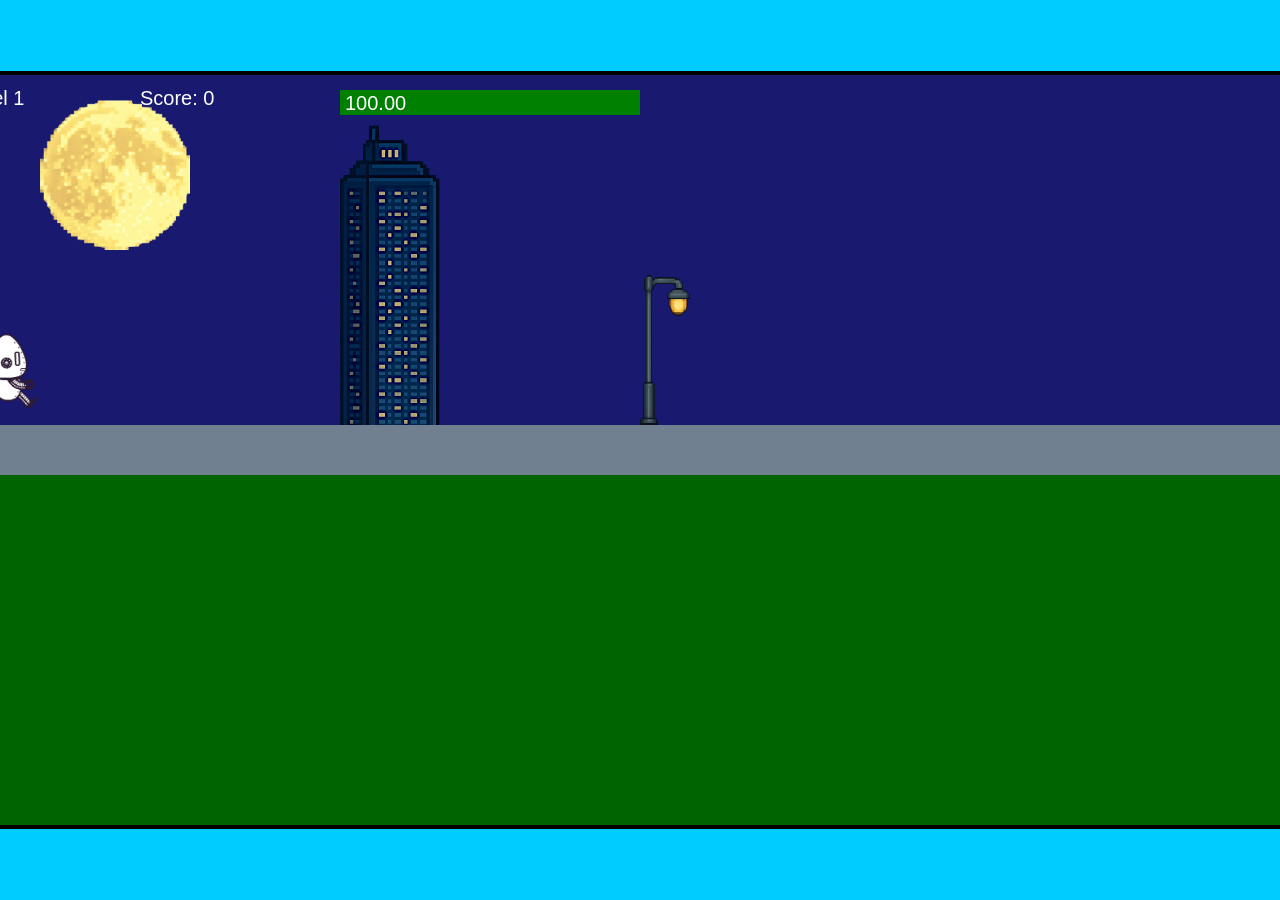
<file: fsd-projects/runtime/index.html>
<!DOCTYPE html>
<html lang="en">
  <head>
    <meta charset="UTF-8" />
    <meta name="viewport" content="width=device-width, initial-scale=1.0" />
    <title>Runtime Neo</title>
    <link rel="stylesheet" href="runtime.css" />
    <script src="https://code.jquery.com/jquery-3.1.0.js"></script>
    <script src="setup.js"></script>
    <script src="levels.js"></script>
    <script src="scenery.js"></script>
    <script src="student.js"></script>
    <script src="main.js"></script>
  </head>
  <body id="body">
    <canvas id="gameCanvas" width="1400" height="750"></canvas>
    <img id="player" src="images/halle.png" />
    <img id="projectile" src="images/projectile.png" />
    <img id="basicPlatform" src="images/interactable/basicPlatform.png" />
    <img id="spikes" src="images/interactable/spikes.png" />
    <img id="bug" src="images/interactable/bug.png" />
    <img id="healthUp" src="images/interactable/healthUp.png" />
    <img id="flag" src="images/interactable/flag.png" />
    <img id="moon" src="images/backgrounds/moon.png" />
    <img id="building" src="images/backgrounds/building.png" />
    <img id="lamp" src="images/backgrounds/lamp.png" />
  </body>
</html>
</file>
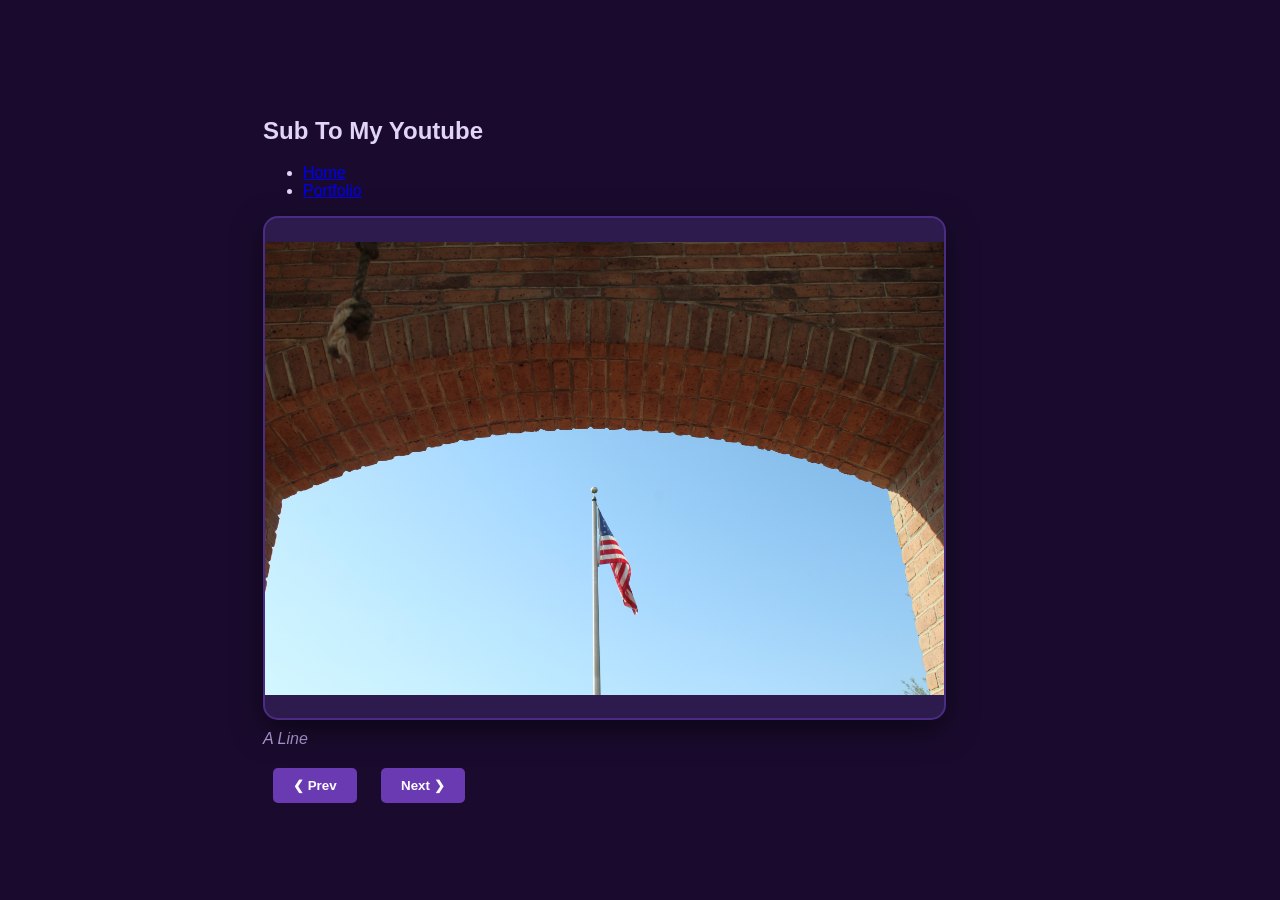
<file: IMAGES.html>
<!DOCTYPE html>
<html lang="en">
<head>
    
    <meta charset="UTF-8">
    <meta name="viewport" content="width=device-width, initial-scale=1.0">
    <title>Dark Purple Slideshow</title>
    <style>
        body {
            background-color: #1a0b2e; /* Deep Dark Purple */
            color: #e0d4f7;
            font-family: 'Segoe UI', Tahoma, Geneva, Verdana, sans-serif;
            margin: 0;
            display: flex;
            flex-direction: column;
            align-items: center;
            justify-content: center;
            height: 100vh;
            overflow: hidden;
        }

        .slideshow-container {
            position: relative;
            max-width: 800px;
            width: 90%;
            height: 500px;
            background: #2d1b4d; /* Slightly lighter purple for the frame */
            border-radius: 15px;
            box-shadow: 0 10px 30px rgba(0,0,0,0.5);
            display: flex;
            align-items: center;
            justify-content: center;
            overflow: hidden;
            border: 2px solid #4b2c85;
        }

        .slideshow-container img {
            max-width: 100%;
            max-height: 100%;
            display: none; /* Hide all images initially */
            object-fit: contain;
            animation: fadeIn 0.5s ease-in-out;
        }

        .slideshow-container img.active {
            display: block; /* Only show the active image */
        }

        @keyframes fadeIn {
            from { opacity: 0; transform: scale(0.95); }
            to { opacity: 1; transform: scale(1); }
        }

        .controls {
            margin-top: 20px;
        }

        button {
            background-color: #6a3ab2;
            color: white;
            border: none;
            padding: 10px 20px;
            margin: 0 10px;
            border-radius: 5px;
            cursor: pointer;
            font-weight: bold;
            transition: background 0.3s;
        }

        button:hover {
            background-color: #8a5ad4;
        }

        .caption {
            margin-top: 10px;
            font-style: italic;
            color: #b39ddb;
        }
    </style>

</head>
<body>
<div id="all-contents">
      <nav>
        <h1>Sub To My Youtube</h1>
        <ul id="nav-ul">
          <li class="nav-li">
            <a href="index.html">Home</a>
          </li>
          <li class="nav-li">
            <a href="portfolio.html">Portfolio</a>
          
          
          </li>
        </ul>
      </nav>

      <main>
    <div class="slideshow-container" id="slider">
        <img id="aLine" src="images/line.JPG" class="active" alt="A Line">
        <img id="content" src="images/tree.JPG" alt="Tree">
        <img id="beauty" src="images/beauty.JPG" alt="Beauty">
        <img id="anAntsViewOfTheWorld" src="images/ant.JPG" alt="An Ant's View">
        <img id="shape" src="images/shape.JPG" alt="Shape">
        <img id="somthingThatRepresentsYou" src="images/me.JPG" alt="Something That Represents You">
        <img id="texture" src="images/texture.JPG" alt="Texture">
        <img id="aSymbol" src="images/big_flower.JPG" alt="A Big Flower">
        <img id="theRuleOfThirds" src="images/thierd.JPG" alt="The Rule of Thirds">
        <img id="schoolSpirit" src="images/school.JPG" alt="School Spirit">
    <img id="schoolSpirit" src="images/67.JPG" alt="67">
     <img id="schoolSpirit" src="images/alex.JPG" alt="Alex">
      <img id="schoolSpirit" src="images/brid.JPG" alt="Brid">
       <img id="schoolSpirit" src="images/exit.JPG" alt="Exit">
        <img id="schoolSpirit" src="images/rust.JPG" alt="Rust">
         <img id="schoolSpirit" src="images/small_flower.JPG" alt="A Small flower">
          <img id="schoolSpirit" src="images/trash.JPG" alt="Trash">
   
    </div>

    <div class="caption" id="captionText">A Line</div>

    <div class="controls">
        <button onclick="changeSlide(-1)">❮ Prev</button>
        <button onclick="changeSlide(1)">Next ❯</button>
    </div>

    <script>
        let currentIndex = 0;
        const slides = document.querySelectorAll('.slideshow-container img');
        const caption = document.getElementById('captionText');

        function changeSlide(direction) {
            slides[currentIndex].classList.remove('active');
            
            currentIndex += direction;

            if (currentIndex >= slides.length) {
                currentIndex = 0;
            } else if (currentIndex < 0) {
                currentIndex = slides.length - 1;
            }

            slides[currentIndex].classList.add('active');
            caption.innerText = slides[currentIndex].alt;
        }
    </script>
</body>
</html>
</file>
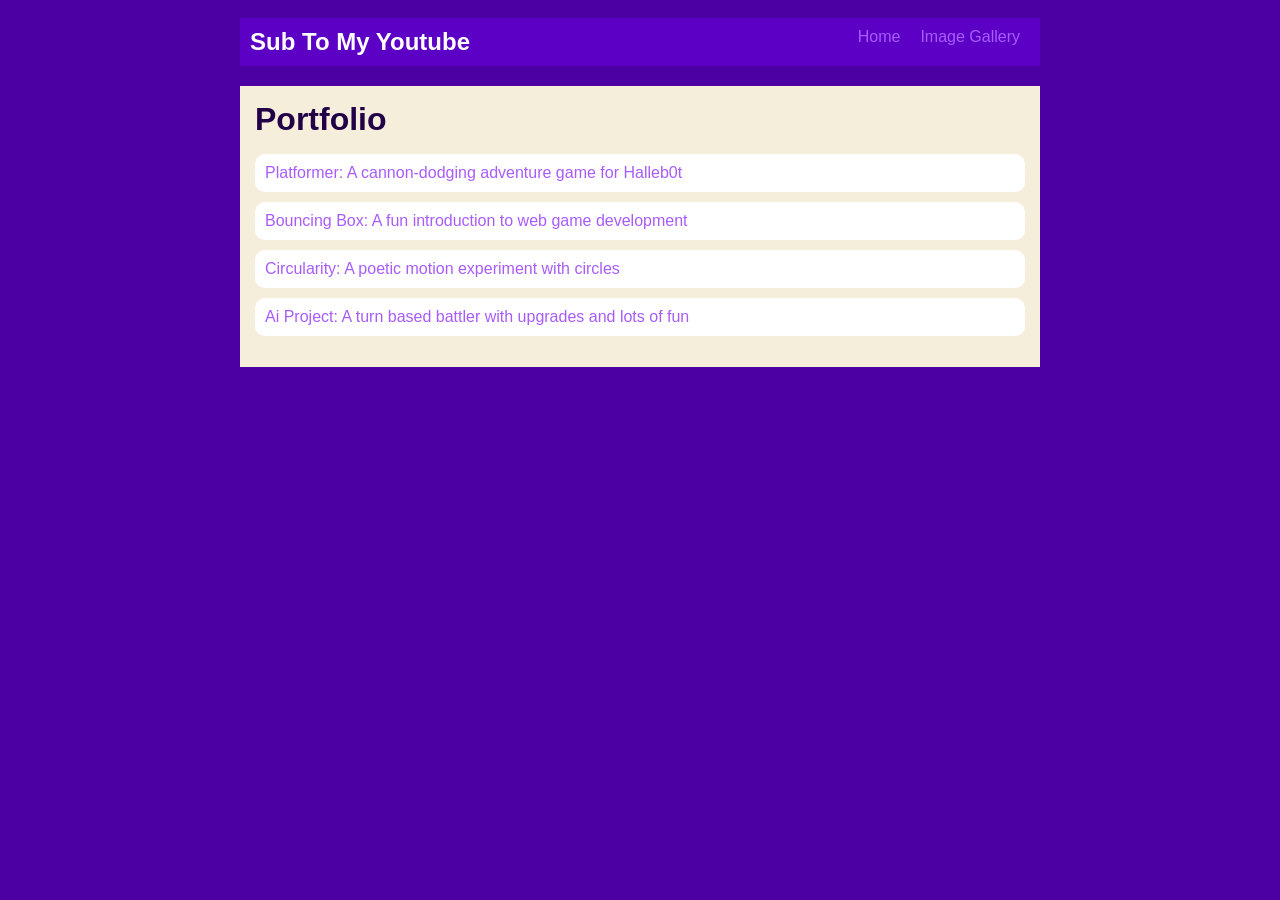
<file: portfolio.html>
<!doctype html>
<html>
  <head>
    <title>Sub To My Youtube</title>
    <link rel="stylesheet" href="style.css" />
  </head>

  <body>
    <div id="all-contents">
      <nav>
        <h1>Sub To My Youtube</h1>
        <ul id="nav-ul">
          <li class="nav-li">
            <a href="index.html">Home</a>
          </li>
        
          <li class="nav-li">
            <a href="IMAGES.html">Image Gallery</a>
          
          </li>
        </ul>
      </nav>

      <main>
        <div class="content">
          <h1>Portfolio</h1>
          <ul id="portfolio">
            <li>
              <a href="fsd-projects/platformer/"
                >Platformer: A cannon-dodging adventure game for Halleb0t</a
              >
            </li>
            <li>
              <a href="fsd-projects/bouncing-box/"
                >Bouncing Box: A fun introduction to web game development</a
              >
            </li>
            <li>
              <a href="fsd-projects/circularity/"
                >Circularity: A poetic motion experiment with circles</a
              >
            </li>
            <li>
              <a href="fsd-projects/AI Project/Ai.html"
                >Ai Project: A turn based battler with upgrades and lots of
                fun</a
              >
            </li>
          </ul>
        </div>
      </main>
    </div>
  </body>
</html>
</file>
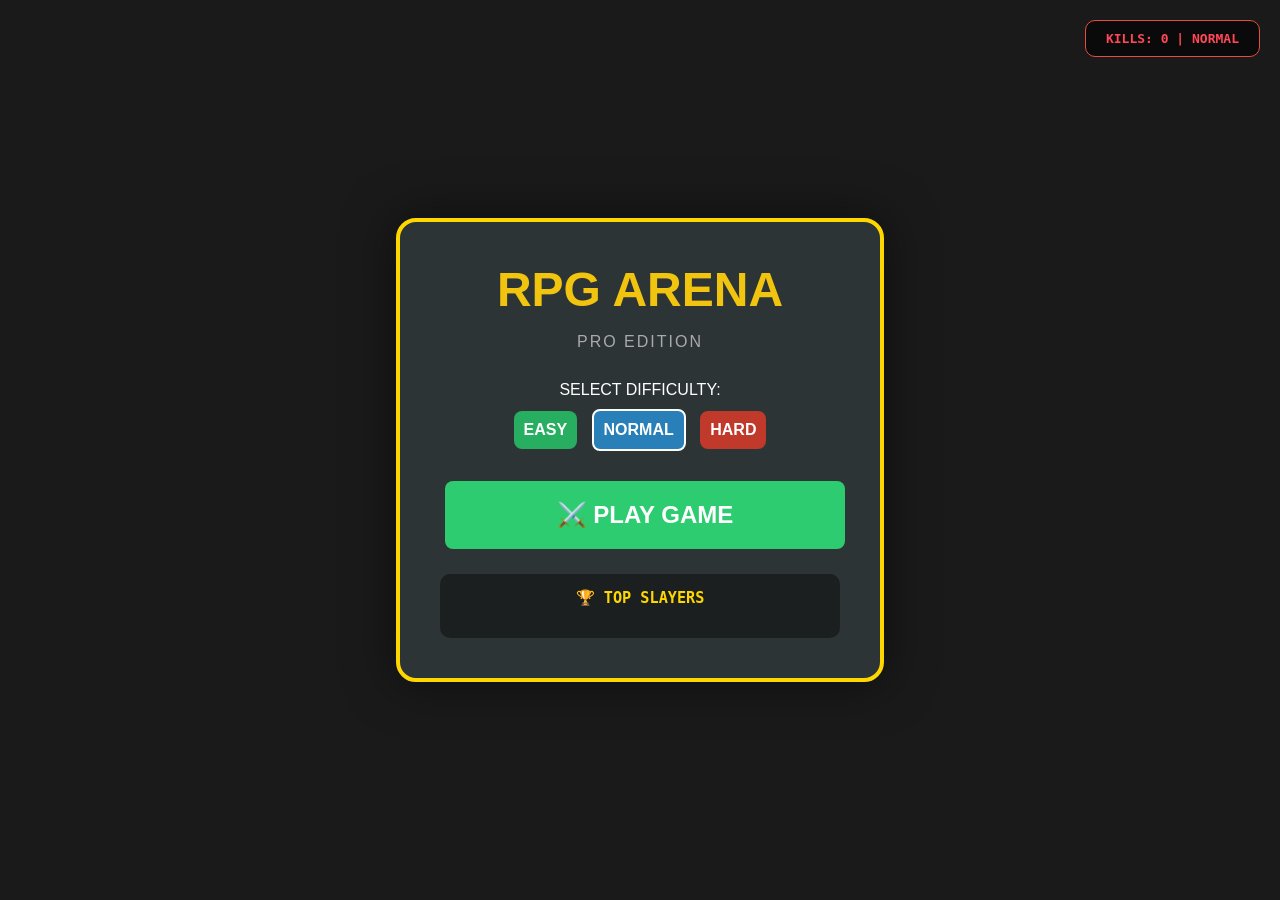
<file: fsd-projects/AI Project/Ai.html>
<!doctype html>
<html lang="en">
  <head>
    <meta charset="UTF-8" />
    <meta name="viewport" content="width=device-width, initial-scale=1.0" />
    <title>RPG Arena: Pro Edition</title>
    <style>
      body {
        font-family: "Segoe UI", sans-serif;
        background: #1a1a1a;
        color: white;
        display: flex;
        flex-direction: column;
        align-items: center;
        justify-content: center;
        height: 100vh;
        margin: 0;
        overflow: hidden;
      }

      /* Screens */
      #home-screen, #class-screen, #battle-screen, #shop-screen, #spell-shop-screen, #weapon-screen, #game-over-screen {
        width: 100%;
        height: 100%;
        display: flex;
        flex-direction: column;
        align-items: center;
        justify-content: center;
        position: absolute;
        top: 0;
        left: 0;
        transition: 0.5s;
      }
      .hidden { display: none !important; }

      /* UI Elements */
      .slayer-counter {
        position: absolute;
        top: 20px;
        right: 20px;
        background: rgba(0, 0, 0, 0.6);
        padding: 10px 20px;
        border-radius: 10px;
        border: 1px solid #e74c3c;
        color: #ff4757;
        font-weight: bold;
        font-family: monospace;
        z-index: 5;
      }
      .level-badge {
        background: #f1c40f;
        color: black;
        padding: 2px 8px;
        border-radius: 5px;
        font-size: 12px;
        font-weight: bold;
        margin-bottom: 5px;
        display: inline-block;
      }
      .battle-arena {
        display: flex;
        gap: 40px;
        margin-bottom: 20px;
        z-index: 2;
      }
      .character {
        text-align: center;
        width: 200px;
        padding: 25px;
        background: #2c3e50;
        border-radius: 15px;
        border: 3px solid #34495e;
        transition: 0.1s;
        position: relative;
      }
      .sprite {
        font-size: 80px;
        display: block;
        margin-bottom: 10px;
        animation: float 3s ease-in-out infinite;
      }

      @keyframes float {
        0%, 100% { transform: translateY(0); }
        50% { transform: translateY(-15px); }
      }

      .hp-bar-container {
        background: #444;
        border: 2px solid #fff;
        height: 20px;
        width: 100%;
        margin-top: 10px;
        border-radius: 10px;
        overflow: hidden;
      }
      .hp-fill {
        background: #2ecc71;
        height: 100%;
        width: 100%;
        transition: width 0.3s ease;
      }

      .log {
        background: #000;
        padding: 15px;
        width: 500px;
        height: 100px;
        overflow-y: auto;
        border: 1px solid #555;
        font-family: monospace;
        font-size: 14px;
        margin-bottom: 20px;
        border-radius: 5px;
        z-index: 2;
      }
      .controls { display: flex; gap: 15px; z-index: 2; }

      .menu-container {
        background: #2d3436;
        padding: 40px;
        border-radius: 20px;
        border: 4px solid gold;
        text-align: center;
        width: 400px;
        box-shadow: 0 0 50px rgba(0, 0, 0, 0.5);
      }

      .leaderboard {
        margin-top: 20px;
        background: rgba(0, 0, 0, 0.4);
        padding: 15px;
        border-radius: 10px;
        width: 100%;
        box-sizing: border-box;
        font-family: monospace;
      }
      .leaderboard-entry {
        display: flex;
        justify-content: space-between;
        border-bottom: 1px solid #444;
        padding: 8px 0;
        font-size: 14px;
      }

      input[type="text"] {
        padding: 12px;
        border-radius: 5px;
        border: none;
        margin-bottom: 15px;
        width: 80%;
        text-align: center;
        font-size: 16px;
        background: #eee;
      }

      button {
        padding: 15px 30px;
        font-weight: bold;
        cursor: pointer;
        border: none;
        border-radius: 8px;
        background: #e74c3c;
        color: white;
        transition: 0.2s;
        font-size: 16px;
        margin: 5px;
      }
      button:hover { transform: scale(1.05); filter: brightness(1.2); }
      button:disabled { background: #555 !important; cursor: not-allowed; transform: scale(1); filter: brightness(1); }

      /* Animations */
      .shake { animation: shake 0.4s; }
      .crit-shake { animation: shake 0.2s 2; filter: brightness(2); }
      @keyframes shake {
        0%, 100% { transform: translateX(0); }
        25% { transform: translateX(-15px); }
        75% { transform: translateX(15px); }
      }

      .fx-particle {
        position: absolute;
        font-size: 70px;
        animation: floatUpFade 1s forwards ease-out;
        pointer-events: none;
        z-index: 100;
      }
      @keyframes floatUpFade {
        0% { transform: translateY(0) scale(1); opacity: 1; }
        100% { transform: translateY(-100px) scale(3); opacity: 0; }
      }
      .class-card {
          cursor: pointer;
          transition: 0.3s;
      }
      .class-card:hover {
          background: #34495e;
          transform: translateY(-5px);
          border-color: #f1c40f;
      }
    </style>
  </head>
  <body>
    <div class="slayer-counter">KILLS: <span class="kills-val">0</span> | <span id="diff-display">NORMAL</span></div>

    <div id="home-screen">
      <div class="menu-container">
        <h1 style="color: #f1c40f; font-size: 3rem; margin: 0">RPG ARENA</h1>
        <p style="letter-spacing: 2px; color: #aaa; margin-bottom: 30px">PRO EDITION</p>
        
        <div style="margin-bottom: 20px;">
            <p style="margin: 5px;">SELECT DIFFICULTY:</p>
            <button onclick="setDifficulty('Easy')" id="btn-easy" style="background: #27ae60; padding: 10px;">EASY</button>
            <button onclick="setDifficulty('Normal')" id="btn-normal" style="background: #2980b9; padding: 10px; border: 2px solid white;">NORMAL</button>
            <button onclick="setDifficulty('Hard')" id="btn-hard" style="background: #c0392b; padding: 10px;">HARD</button>
        </div>

        <button onclick="showClassPicker()" style="background: #2ecc71; font-size: 24px; width: 100%; padding: 20px;">⚔️ PLAY GAME</button>
        <div class="leaderboard">
          <h3 style="margin-top: 0; color: gold">🏆 TOP SLAYERS</h3>
          <div id="home-leaderboard-list"></div>
        </div>
      </div>
    </div>

    <div id="class-screen" class="hidden">
        <div class="menu-container" style="width: 600px;">
            <h2 style="color: #f1c40f;">SELECT YOUR CLASS</h2>
            <div style="display: flex; gap: 15px; justify-content: center;">
                <div class="character class-card" onclick="selectClass('Warrior')">
                    <span class="sprite">🛡️</span>
                    <h3>WARRIOR</h3>
                    <p style="font-size: 12px; color: #bdc3c7;">High HP & Defense</p>
                </div>
                <div class="character class-card" onclick="selectClass('Mage')">
                    <span class="sprite">🪄</span>
                    <h3>MAGE</h3>
                    <p style="font-size: 12px; color: #bdc3c7;">Huge Mana & Spells</p>
                </div>
                <div class="character class-card" onclick="selectClass('Rogue')">
                    <span class="sprite">🗡️</span>
                    <h3>ROGUE</h3>
                    <p style="font-size: 12px; color: #bdc3c7;">High Crits & Speed</p>
                </div>
            </div>
            <button onclick="location.reload()" style="margin-top: 20px; background: #7f8c8d;">BACK</button>
        </div>
    </div>

    <div id="battle-screen" class="hidden">
      <div class="battle-arena">
        <div class="character" id="player-card">
          <div class="level-badge" id="player-rank">RANK: NOVICE</div>
          <span class="sprite" id="player-visual">🛡️</span>
          <h3 id="player-title">HERO</h3>
          <div class="hp-bar-container"><div id="player-hp-bar" class="hp-fill"></div></div>
          <p id="player-hp-text">100 / 100 HP</p>
          <div class="hp-bar-container" style="margin-top: 5px">
            <div id="player-mana-bar" class="hp-fill" style="background: #3498db; width: 100%"></div>
          </div>
          <p id="player-mana-text">15 / 15 MP</p>
        </div>
        <div class="character" id="enemy-card">
          <span class="sprite" id="enemy-visual">👹</span>
          <h3 id="enemy-name">GOBLIN</h3>
          <div class="hp-bar-container"><div id="enemy-hp-bar" class="hp-fill"></div></div>
          <p id="enemy-hp-text">80 / 80 HP</p>
        </div>
      </div>
      <div class="log" id="battle-log">Welcome to the Arena!</div>
      <div class="controls">
        <button id="attack-btn" onclick="handleTurn('attack')">⚔️ ATTACK</button>
        <button id="spell-btn" onclick="openSpellMenu()" style="background: #8e44ad">✨ MAGIC</button>
        <button id="heal-btn" onclick="handleTurn('heal')" style="background: #3498db">💖 HEAL</button>
        <button id="block-btn" onclick="handleTurn('block')" style="background: #f39c12">🛡️ BLOCK</button>
      </div>
    </div>

    <div id="spell-screen" class="hidden" style="width: 100%; height: 100%; position: absolute; top: 0; left: 0; background: rgba(0, 0, 0, 0.8); display: flex; align-items: center; justify-content: center; z-index: 10;">
      <div class="menu-container" style="width: 300px">
        <h2 style="color: #8e44ad; margin-top: 0">SPELL BOOK</h2>
        <div id="spell-list"></div>
        <button onclick="closeSpellMenu()" style="margin-top: 20px; background: #e74c3c">CANCEL</button>
      </div>
    </div>

    <div id="weapon-screen" class="hidden">
      <div class="menu-container" style="border-color: #3498db">
        <h1 style="color: #3498db">ARMORY</h1>
        <p>Upgrade your <span id="weapon-class-name">Weapon</span>:</p>
        <div id="weapon-upgrade-list"></div>
        <button onclick="closeArmory()" style="margin-top: 10px; background: white; color: black; width: 90%;">SKIP</button>
      </div>
    </div>

    <div id="shop-screen" class="hidden">
      <div class="menu-container">
        <h1 style="color: gold">VICTORY</h1>
        <p>Gold: <b class="gold-count-display" style="color: #f1c40f">0</b></p>
        <div style="display: flex; flex-direction: column; gap: 10px; align-items: center;">
          <button onclick="buyUpgrade('attack')" style="background: #d35400; width: 90%">💪 Strength (+5) - 10G</button>
          <button onclick="buyUpgrade('hp')" style="background: #27ae60; width: 90%">🩹 Vitality (Heal & Max HP) - 15G</button>
          <div id="special-upgrade-container" style="width: 100%"></div>
          <button onclick="nextRound()" style="background: white; color: black; font-size: 20px; width: 90%; margin-top: 15px;">NEXT FOE ➔</button>
        </div>
      </div>
    </div>

    <div id="game-over-screen" class="hidden">
      <div class="menu-container" style="border-color: #e74c3c; background: #2c0000; width: 450px">
        <h1 style="color: #ff4757">YOU DIED</h1>
        <p>Final Kills: <b class="kills-val">0</b></p>
        <div id="name-input-section">
          <input type="text" id="player-name-input" placeholder="ENTER YOUR NAME" maxlength="10" />
          <br />
          <button onclick="submitScore()" style="background: #2ecc71">SAVE SCORE</button>
        </div>
        <div class="leaderboard">
          <h3 style="margin-top: 0; color: gold">🏆 HALL OF FAME</h3>
          <div id="leaderboard-list"></div>
        </div>
        <br />
        <button onclick="resetGame()" style="background: white; color: black; padding: 10px 20px">RESTART</button>
      </div>
    </div>

    <script>
      // --- Game State ---
      let difficulty = "Normal";
      let player = {};
      let enemy = { name: "Goblin", sprite: "👹", hp: 80, maxHp: 80, attack: 12, blocking: false };
      let isPlayerTurn = true;
      let round = 1;
      let weaponTier = 0;

      const classConfigs = {
          Warrior: { hp: 130, mp: 10, atk: 18, crit: 0.1, sprite: "🛡️", weapon: "Broadsword" },
          Mage: { hp: 80, mp: 40, atk: 10, crit: 0.05, sprite: "🪄", weapon: "Staff" },
          Rogue: { hp: 100, mp: 15, atk: 14, crit: 0.25, sprite: "🗡️", weapon: "Daggers" }
      };

      const weaponTrees = {
          Warrior: [
              { name: "Steel Blade", mult: 1.4, price: 30 },
              { name: "Giant Slayer", mult: 2.0, price: 70 },
              { name: "Dragon Blade", mult: 3.0, price: 150 }
          ],
          Mage: [
              { name: "Crystal Wand", mult: 1.5, price: 35 },
              { name: "Arcane Staff", mult: 2.2, price: 75 },
              { name: "Void Scepter", mult: 3.5, price: 160 }
          ],
          Rogue: [
              { name: "Poison Daggers", mult: 1.6, price: 30 },
              { name: "Shadow Dirk", mult: 2.4, price: 80 },
              { name: "Nightfall", mult: 3.2, price: 140 }
          ]
      };

      const ranks = [
        { k: 0, n: "NOVICE" }, { k: 3, n: "WARRIOR" }, { k: 10, n: "SLAYER" }, { k: 25, n: "ELITE" }, { k: 50, n: "LEGEND" },
      ];

      const monsters = [
        { name: "Slime", sprite: "💧", hM: 0.7, aM: 0.6 },
        { name: "Skeleton", sprite: "💀", hM: 1.1, aM: 1.1 },
        { name: "Orc", sprite: "🧌", hM: 1.5, aM: 1.3 },
      ];

      const spellCatalog = [
        { id: "fire", name: "Fireball", cost: 5, dmgMin: 20, dmgMax: 30, price: 0, icon: "🔥" },
        { id: "ice", name: "Ice Shard", cost: 8, dmgMin: 25, dmgMax: 45, price: 40, icon: "❄️" },
        { id: "lightning", name: "Lightning", cost: 12, dmgMin: 40, dmgMax: 60, price: 65, icon: "⚡" },
        { id: "drain", name: "Life Drain", cost: 15, dmgMin: 20, dmgMax: 35, price: 90, icon: "🧛" }
      ];

      // --- Initialization ---
      function setDifficulty(lvl) {
          difficulty = lvl;
          document.getElementById("btn-easy").style.border = lvl === "Easy" ? "2px solid white" : "none";
          document.getElementById("btn-normal").style.border = lvl === "Normal" ? "2px solid white" : "none";
          document.getElementById("btn-hard").style.border = lvl === "Hard" ? "2px solid white" : "none";
          document.getElementById("diff-display").innerText = lvl.toUpperCase();
      }

      function showClassPicker() {
          document.getElementById("home-screen").classList.add("hidden");
          document.getElementById("class-screen").classList.remove("hidden");
      }

      function selectClass(c) {
          const config = classConfigs[c];
          player = {
              class: c,
              hp: config.hp, maxHp: config.hp,
              mana: config.mp, maxMana: config.mp,
              attack: config.atk,
              critChance: config.crit,
              gold: difficulty === "Easy" ? 50 : 0,
              kills: 0, level: 1, blocking: false,
              weaponName: config.weapon,
              weaponMult: 1.0,
              spells: c === "Mage" ? ["fire", "ice"] : ["fire"],
              upgradesBought: 0
          };
          
          document.getElementById("player-title").innerText = c.toUpperCase();
          document.getElementById("player-visual").innerText = config.sprite;
          document.getElementById("class-screen").classList.add("hidden");
          document.getElementById("battle-screen").classList.remove("hidden");
          
          updateUI();
          setupSpecialUpgrade();
      }

      function setupSpecialUpgrade() {
          const container = document.getElementById("special-upgrade-container");
          let html = "";
          if (player.class === "Warrior") html = `<button onclick="buySpecial('hp')" style="background: #8e44ad; width: 90%">🛡️ Armor Polish (+15 HP) - 20G</button>`;
          if (player.class === "Mage") html = `<button onclick="buySpecial('mana')" style="background: #8e44ad; width: 90%">🧪 Focus (+15 Mana) - 20G</button>`;
          if (player.class === "Rogue") html = `<button onclick="buySpecial('crit')" style="background: #8e44ad; width: 90%">🎯 Sharpen (+5% Crit) - 20G</button>`;
          container.innerHTML = html;
      }

      function buySpecial(type) {
          if (player.gold >= 20) {
              player.gold -= 20;
              if (type === "hp") player.maxHp += 15;
              if (type === "mana") player.maxMana += 15;
              if (type === "crit") player.critChance += 0.05;
              playSfx(800);
              updateUI();
          }
      }

      // --- Battle Core ---
      function handleTurn(action) {
        if (!isPlayerTurn || player.hp <= 0) return;
        toggleBtns(false);

        if (action === "attack") {
          let isCrit = Math.random() < player.critChance;
          let dmg = Math.floor(player.attack * (0.8 + Math.random() * 0.4) * player.weaponMult);
          if (enemy.blocking) { dmg = Math.floor(dmg * 0.5); enemy.blocking = false; }
          if (isCrit) { dmg *= 2; logMessage(`<b style="color:orange">CRIT! ${dmg} DMG!</b>`); animate("enemy-card", true); } 
          else { logMessage(`You strike for ${dmg} dmg.`); animate("enemy-card", false); }
          enemy.hp = Math.max(0, enemy.hp - dmg);
          playSfx(150, "sawtooth");
        } else if (action === "heal") {
          player.hp = Math.min(player.maxHp, player.hp + 25);
          logMessage("Healed for 25 HP!");
          playSfx(500);
        } else if (action === "block") {
          player.blocking = true;
          logMessage("Bracing for impact!");
          playSfx(300, "triangle");
        }

        updateUI();
        if (enemy.hp <= 0) {
          player.kills++;
          checkLevelUp();
          setTimeout(goToShop, 800);
        } else {
          isPlayerTurn = false;
          setTimeout(enemyTurn, 1000);
        }
      }

      function enemyTurn() {
        if (player.hp <= 0) return;
        let dmg = Math.floor(enemy.attack * (0.8 + Math.random() * 0.4));
        if (player.blocking) { dmg = Math.floor(dmg * 0.5); player.blocking = false; }
        player.hp = Math.max(0, player.hp - dmg);
        logMessage(`${enemy.name} hits for ${dmg}.`);
        playSfx(100, "square", 0.15, 0.2);
        animate("player-card", false);
        updateUI();
        if (player.hp <= 0) setTimeout(showGameOver, 500);
        else { isPlayerTurn = true; toggleBtns(true); }
      }

      // --- Shop & Progression ---
      function goToShop() {
        let goldGain = (10 + round * 5);
        if (difficulty === "Easy") goldGain *= 1.5;
        if (difficulty === "Hard") goldGain *= 0.8;
        player.gold += Math.floor(goldGain);
        
        document.getElementById("battle-screen").classList.add("hidden");
        if (round % 3 === 0) {
            renderArmory();
            document.getElementById("weapon-screen").classList.remove("hidden");
        } else {
            document.getElementById("shop-screen").classList.remove("hidden");
        }
        updateUI();
      }

      function renderArmory() {
          const list = document.getElementById("weapon-upgrade-list");
          const tree = weaponTrees[player.class];
          document.getElementById("weapon-class-name").innerText = player.class + "'s " + player.weaponName;
          
          list.innerHTML = tree.map((w, i) => {
              const owned = weaponTier > i;
              const current = weaponTier === i;
              return `<button onclick="upgradeWeapon(${i}, ${w.price}, ${w.mult})" 
                      style="width: 90%; background: ${owned ? '#555' : (current ? '#2980b9' : '#333')}" 
                      ${owned || !current || player.gold < w.price ? 'disabled' : ''}>
                      ${owned ? '✅ ' : ''}${w.name} (${w.mult}x) - ${w.price}G
                      </button>`;
          }).join("");
      }

      function upgradeWeapon(tier, price, mult) {
          player.gold -= price;
          player.weaponMult = mult;
          weaponTier++;
          playSfx(1000);
          closeArmory();
      }

      function closeArmory() {
          document.getElementById("weapon-screen").classList.add("hidden");
          document.getElementById("shop-screen").classList.remove("hidden");
      }

      function nextRound() {
        document.getElementById("shop-screen").classList.add("hidden");
        round++;
        const m = monsters[Math.floor(Math.random() * monsters.length)];
        const diffScale = difficulty === "Hard" ? 1.3 : (difficulty === "Easy" ? 0.8 : 1.0);
        
        enemy = {
          name: m.name, sprite: m.sprite,
          hp: Math.floor((80 + round * 12) * m.hM * diffScale),
          maxHp: Math.floor((80 + round * 12) * m.hM * diffScale),
          attack: Math.floor((10 + round * 2) * m.aM * diffScale),
          blocking: false
        };
        
        document.getElementById("battle-screen").classList.remove("hidden");
        player.mana = player.maxMana;
        isPlayerTurn = true;
        toggleBtns(true);
        updateUI();
      }

      function buyUpgrade(t) {
        if (t === "attack" && player.gold >= 10) { player.gold -= 10; player.attack += 5; playSfx(800); } 
        else if (t === "hp" && player.gold >= 15) { player.gold -= 15; player.maxHp += 20; player.hp = player.maxHp; playSfx(800); }
        updateUI();
      }

      // --- Utility & UI ---
      const audioCtx = new (window.AudioContext || window.webkitAudioContext)();
      function playSfx(f, type = "sine", d = 0.1, v = 0.1) {
        if (audioCtx.state === "suspended") audioCtx.resume();
        const osc = audioCtx.createOscillator();
        const g = audioCtx.createGain();
        osc.type = type;
        osc.frequency.setValueAtTime(f, audioCtx.currentTime);
        g.gain.setValueAtTime(v, audioCtx.currentTime);
        g.gain.linearRampToValueAtTime(0, audioCtx.currentTime + d);
        osc.connect(g); g.connect(audioCtx.destination);
        osc.start(); osc.stop(audioCtx.currentTime + d);
      }

      function updateUI() {
        document.getElementById("player-hp-bar").style.width = (player.hp / player.maxHp) * 100 + "%";
        document.getElementById("player-hp-text").innerText = `${Math.floor(player.hp)}/${player.maxHp} HP`;
        document.getElementById("player-mana-bar").style.width = (player.mana / player.maxMana) * 100 + "%";
        document.getElementById("player-mana-text").innerText = `${Math.floor(player.mana)}/${player.maxMana} MP`;
        document.getElementById("enemy-hp-bar").style.width = (enemy.hp / enemy.maxHp) * 100 + "%";
        document.getElementById("enemy-hp-text").innerText = `${Math.floor(enemy.hp)}/${Math.floor(enemy.maxHp)} HP`;
        document.getElementById("enemy-name").innerText = enemy.name;
        document.getElementById("enemy-visual").innerText = enemy.sprite;
        document.querySelectorAll(".gold-count-display").forEach(el => el.innerText = player.gold);
        document.querySelectorAll(".kills-val").forEach(el => el.innerText = player.kills);
        const currentRank = [...ranks].reverse().find(r => player.kills >= r.k);
        document.getElementById("player-rank").innerText = `RANK: ${currentRank.n}`;
        document.getElementById("spell-btn").disabled = player.mana < 5;
      }

      function logMessage(msg) {
        const log = document.getElementById("battle-log");
        log.innerHTML += `<br>> ${msg}`;
        log.scrollTop = log.scrollHeight;
      }

      function animate(id, isCrit) {
        const el = document.getElementById(id);
        const cn = isCrit ? "crit-shake" : "shake";
        el.classList.add(cn);
        setTimeout(() => el.classList.remove(cn), 400);
      }

      function toggleBtns(on) {
        document.getElementById("attack-btn").disabled = !on;
        document.getElementById("heal-btn").disabled = !on;
        document.getElementById("block-btn").disabled = !on;
        document.getElementById("spell-btn").disabled = !on || player.mana < 5;
      }

      function openSpellMenu() {
        toggleBtns(false);
        const list = document.getElementById("spell-list");
        list.innerHTML = player.spells.map(spellId => {
          const s = spellCatalog.find(c => c.id === spellId);
          return `<button onclick="castSpell('${s.id}')" style="width:100%; background:#8e44ad" ${player.mana < s.cost ? 'disabled' : ''}>
                    ${s.icon} ${s.name} (${s.cost}MP)
                  </button>`;
        }).join("");
        document.getElementById("spell-screen").classList.remove("hidden");
      }

      function closeSpellMenu() {
        document.getElementById("spell-screen").classList.add("hidden");
        toggleBtns(true);
      }

      function castSpell(id) {
        const spell = spellCatalog.find(s => s.id === id);
        player.mana -= spell.cost;
        let dmg = Math.floor(spell.dmgMin + Math.random() * (spell.dmgMax - spell.dmgMin));
        logMessage(`✨ You cast ${spell.name} for ${dmg} dmg!`);
        enemy.hp = Math.max(0, enemy.hp - dmg);
        updateUI();
        closeSpellMenu();
        if (enemy.hp <= 0) { player.kills++; checkLevelUp(); setTimeout(goToShop, 800); } 
        else { isPlayerTurn = false; setTimeout(enemyTurn, 1000); }
      }

      function checkLevelUp() {
        const nextRank = ranks.find(r => r.k === player.kills);
        if (nextRank && player.kills > 0) {
          player.level++;
          logMessage(`<b style="color:#f1c40f">RANK UP: ${nextRank.n}!</b>`);
          playSfx(800, "sine", 0.5, 0.2);
        }
      }

      function showGameOver() {
        document.getElementById("battle-screen").classList.add("hidden");
        document.getElementById("game-over-screen").classList.remove("hidden");
        displayLeaderboard();
      }

      function submitScore() {
        const name = document.getElementById("player-name-input").value.trim().toUpperCase() || "ANON";
        let scores = JSON.parse(localStorage.getItem("rpg_leaderboard")) || [];
        scores.push({ name: name, kills: player.kills });
        scores.sort((a, b) => b.kills - a.kills);
        localStorage.setItem("rpg_leaderboard", JSON.stringify(scores.slice(0, 5)));
        document.getElementById("name-input-section").classList.add("hidden");
        displayLeaderboard();
      }

      function displayLeaderboard() {
        const scores = JSON.parse(localStorage.getItem("rpg_leaderboard")) || [];
        const html = scores.map((e, i) => `<div class="leaderboard-entry"><span>${i+1}. ${e.name}</span><span style="color:#ff4757;">${e.kills} KILLS</span></div>`).join("");
        document.getElementById("home-leaderboard-list").innerHTML = html;
        document.getElementById("leaderboard-list").innerHTML = html;
      }

      function resetGame() { location.reload(); }

      displayLeaderboard();
    </script>
  </body>
</html>
</file>
<file: fsd-projects/runtime/runtime.css>
/* runtime.css */
/* Styles for Runtime Neo auto-runner game */

img {
  display: none;
}

#gameCanvas {
  position: absolute;
  border: 4px solid #000;
  top: 50%;
  left: 50%;
  transform: translate(-50%, -50%);
}

body {
  margin: 0;
  background-color: #00ccff;
  font-family: Arial, sans-serif;
  text-align: center;
  overflow: hidden;
}
</file>
<file: style.css>
body {
    background: #4C00A3;
    color: #210047;
    padding: 10px;
    font-family: Arial, sans-serif;
}

#all-contents {
    max-width: 800px;
    margin: auto;
}

nav {
    background: #5B00C4;
    margin: 0 auto;
    display: flex;
    padding: 10px;
    margin-bottom: 20px;
}

h1 {
    display: flex;
    align-items: center;
    color: white;
    flex: 1;
    margin: 0;
}

#nav-ul {
    list-style-type: none;
    margin: 0;
    padding: 0;
    display: flex;
}

.nav-li {
    display: inline-block;
    padding: 0 10px;
}

a {
    text-decoration: none;
    color: #A85CFF;
}

main {
    background: rgb(245, 238, 219);
    display: flex;
    margin-top: 20px;
}

.sidebar {
    margin-right: 25px;
    padding: 10px;
}

.sidebar-img {
    width: 200px;
}

.content {
    flex: 1;
    padding: 15px;
}

#interests {
    border: 4px silver ridge;
    padding: 8px;
    margin-top: 20px;
}

h2, h3 {
    margin: 0px;
}
/* Portfolio styles */
.content h1 {
  color: #210047;
}

#portfolio {
  list-style-type: none;
  padding-left: 0;
}

#portfolio li {
  background: #fff;
  padding: 10px;
  border-radius: 10px;
  margin-bottom: 10px;
}

#portfolio li:hover {
  background: #eee;
}

#portfolio a {
  text-decoration: none;
  color: #A85CFF;
}
</file>
